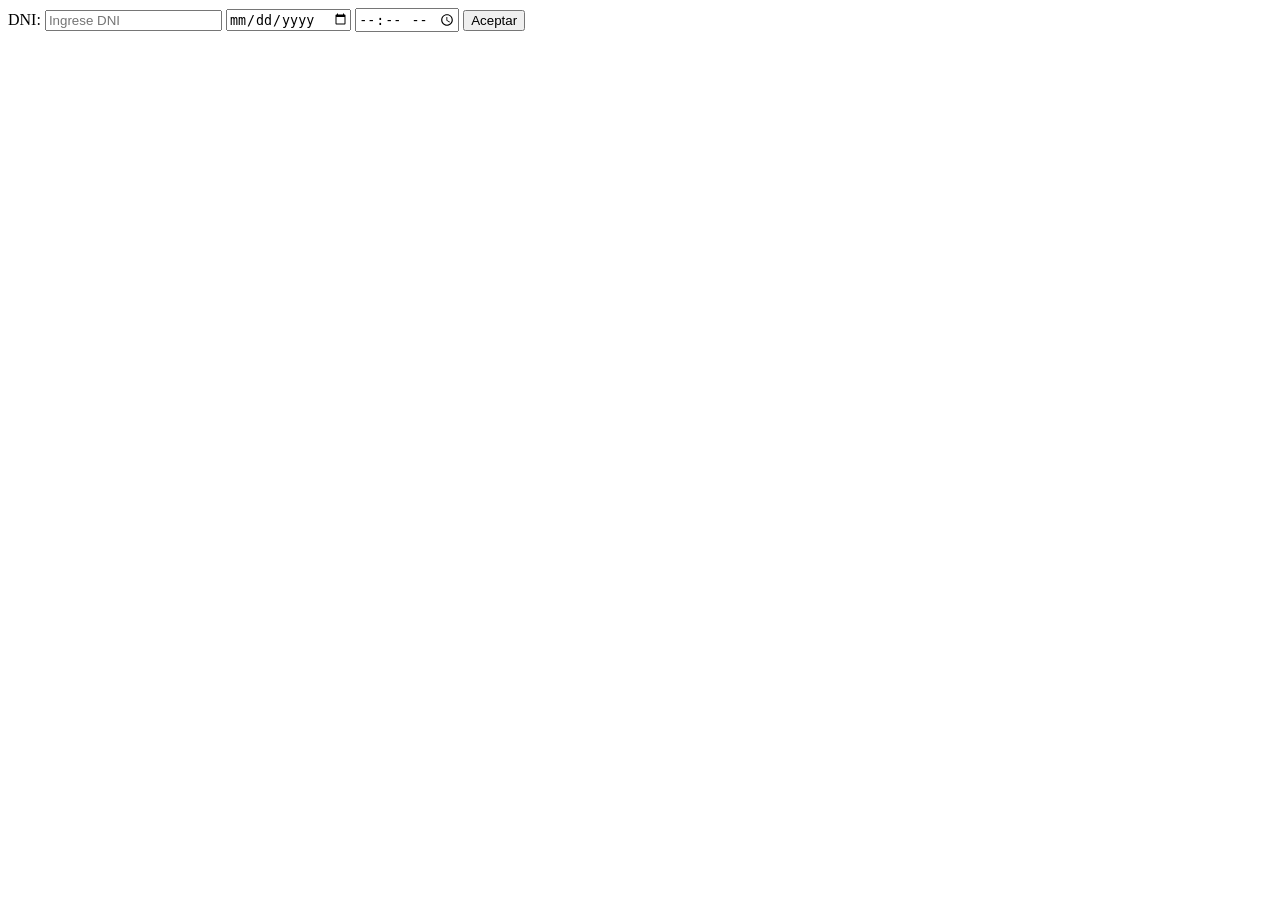
<file: index.html>
<html>
    <head>
       <title>Introduccion a Html</title>
       <meta charset="UTF-8">
    </head>
    <body>
        <label>DNI: </label>
        <input placeholder="Ingrese DNI" type="number">

         <input type="date">
         <input type="time">

        <button>Aceptar</button>
    </body>
</html>
</file>
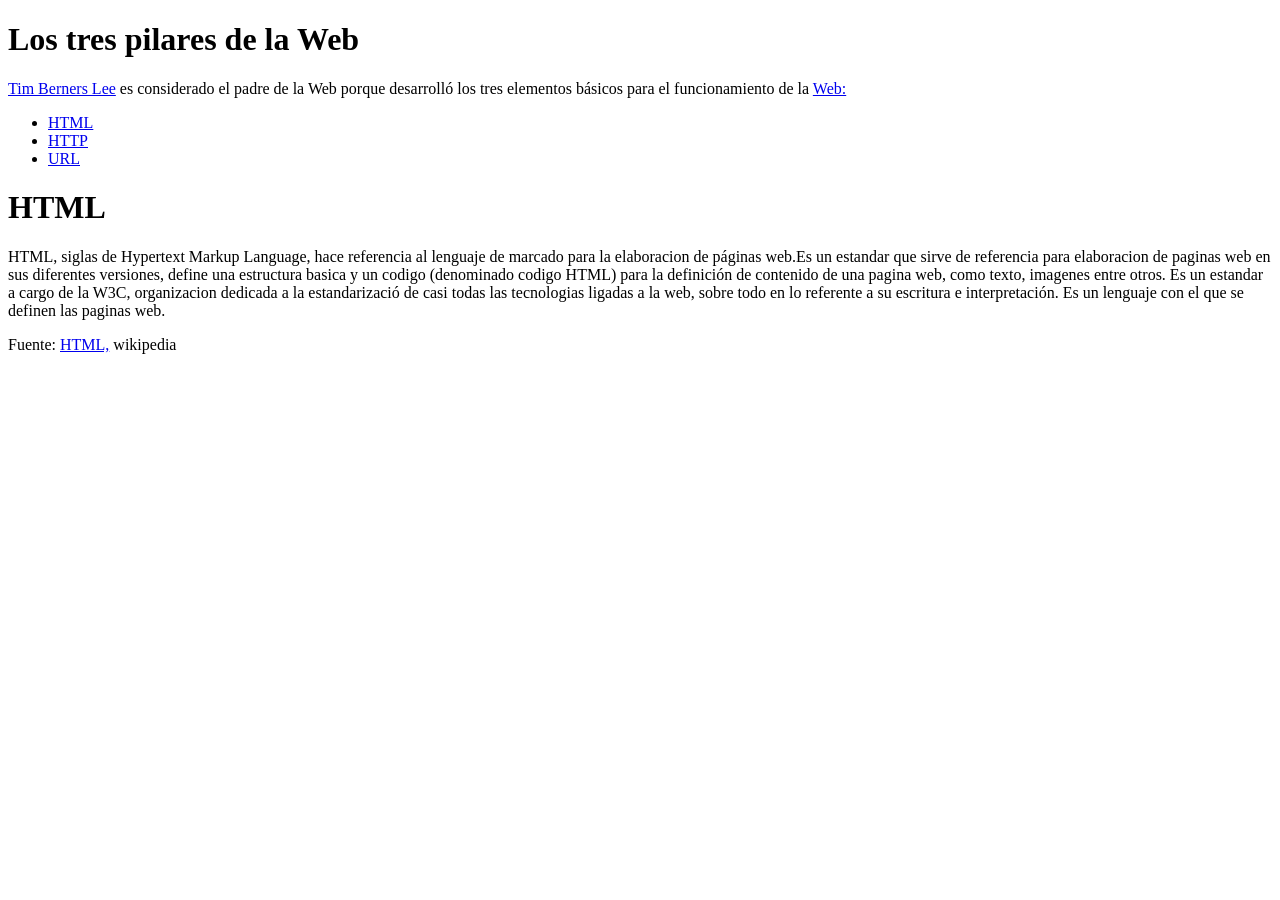
<file: practica1.html>
<!DOCTYPE html>
<html lang="en">
<head>
    <meta charset="UTF-8">
    <meta http-equiv="X-UA-Compatible" content="IE=edge">
    <meta name="viewport" content="Width=device-width, initial-scale=1-0">
    <title>Practica1</title>

</head>
    <body class="fondo">
     <h1>Los tres pilares de la Web</h1>
     <div class="contenedor">

     <p><a href="http://es.wikipedia.org/wiki/Tim_Berners-Lee">Tim Berners Lee</a> es considerado el padre de la Web porque desarrolló los tres elementos básicos para el funcionamiento de la <a href="http://es.wikipedia.org/wiki/World_Wide_Web">Web:</a></p>

    <div>
     <nav>
        <ul>
           <li><a href="http://es.wikipedia.org/wiki/HTML">HTML</a></li>
           <li><a href="http://es.wikipedia.org/wiki/Hypertext_Transfer_Protocol">HTTP</a></li>
           <li><a href="http://es.wikipedia.org/wiki/Localizador_de_recursos_uniforme">URL</a></li>
        </ul>
    </nav>

    </div>

    <h1>HTML</h1>

    <p>HTML, siglas de Hypertext Markup Language, hace referencia al lenguaje de marcado para la elaboracion de páginas web.Es un estandar que sirve de referencia para elaboracion de paginas web en sus diferentes versiones,
     define una estructura basica y un codigo (denominado codigo HTML) para la definición de contenido de una pagina web, como texto, imagenes entre otros. Es un estandar a cargo de la W3C, organizacion dedicada a la estandarizació
     de casi todas las tecnologias ligadas a la web, sobre todo en lo referente a su escritura e interpretación. Es un lenguaje con el que se definen las paginas web.</p>
    
     <p>Fuente: <a href="http://es.wikipedia.org/wiki/HTML">HTML,</a> wikipedia</p>

    </body>
    </html>
</file>
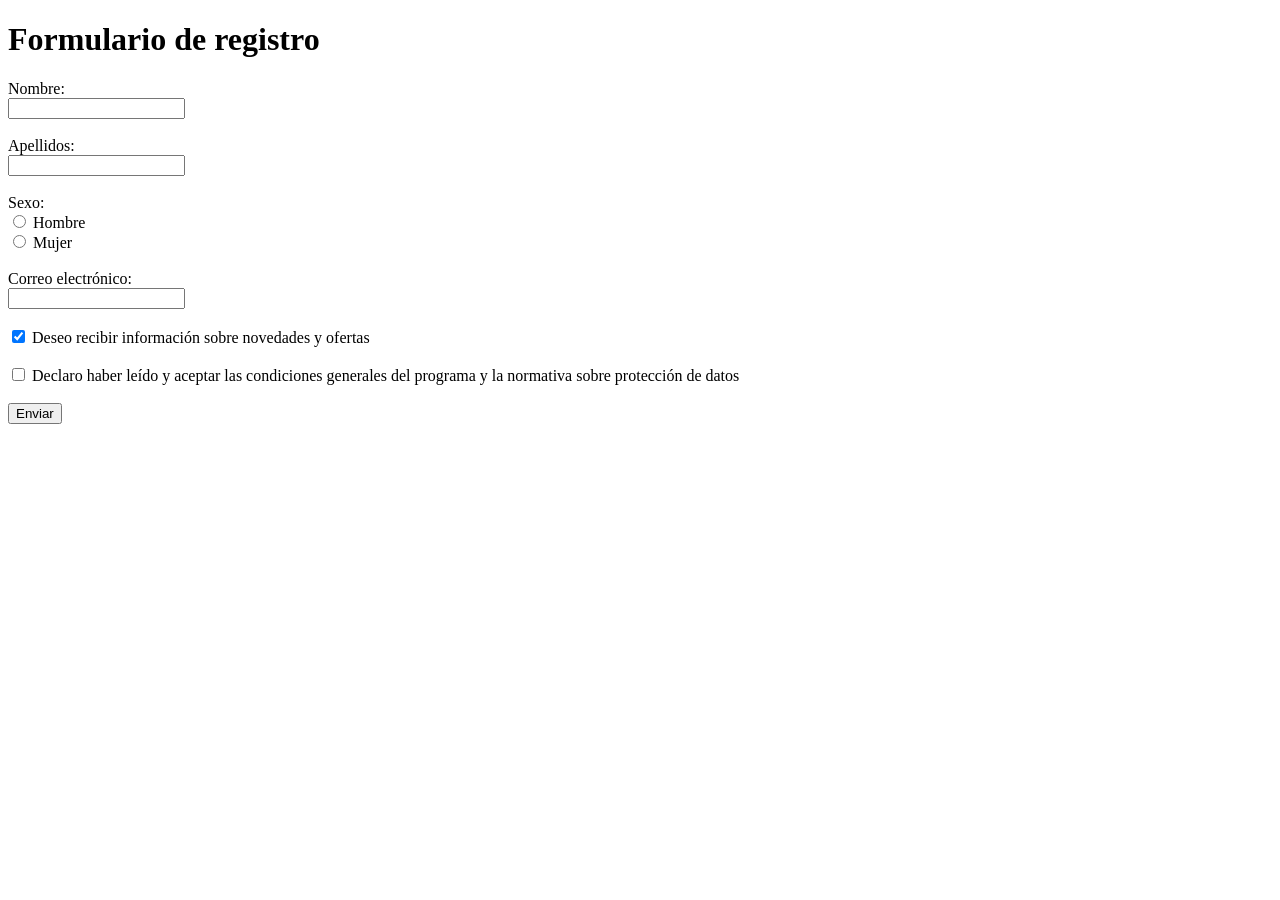
<file: practica2.html>
<!DOCTYPE html>
<html lang="es">
<head>
    <meta charset="UTF-8">
    <meta name="viewport" content="width=device-width, initial-scale=1.0">
    <title>Formulario de registro</title>
</head>
<body>
    <h1>Formulario de registro</h1>
    <form action="#" method="post">
        <label for="nombre">Nombre:</label><br>
        <input type="text" id="nombre" name="nombre" maxlength="50" required><br><br>

        <label for="apellidos">Apellidos:</label><br>
        <input type="text" id="apellidos" name="apellidos" maxlength="50" required><br><br>

        <label for="sexo">Sexo:</label><br>
        <input type="radio" id="hombre" name="sexo" value="hombre" required>
        <label for="hombre">Hombre</label><br>
        <input type="radio" id="mujer" name="sexo" value="mujer" required>
        <label for="mujer">Mujer</label><br><br>

        <label for="email">Correo electrónico:</label><br>
        <input type="email" id="email" name="email" required><br><br>

        <input type="checkbox" id="info" name="info" checked>
        <label for="info">Deseo recibir información sobre novedades y ofertas</label><br><br>

        <input type="checkbox" id="condiciones" name="condiciones" required>
        <label for="condiciones">Declaro haber leído y aceptar las condiciones generales del programa y la normativa sobre protección de datos</label><br><br>

        <input type="submit" value="Enviar">
    </form>
</body>
</html>
</file>
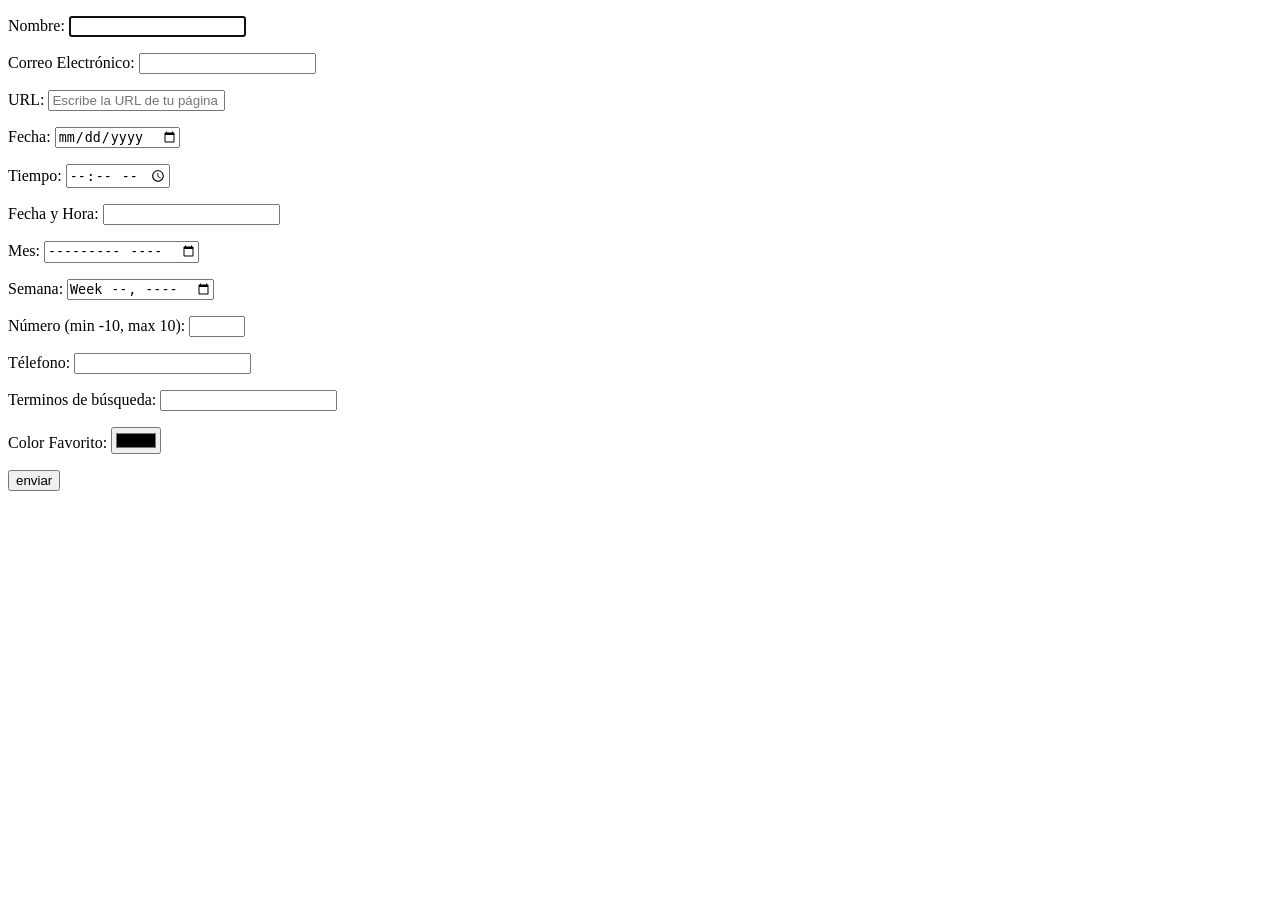
<file: practica3.html>
<!DOCTYPE html>
<html lang="en">
<head>
    <meta charset="UTF-8">
    <meta name="viewport" content="width=device-width, initial-scale=1.0">
    <title>Formulario de prueba de HTML5</title>
</head>
<body>
    <form>
       <p>
        <label>Nombre:</label>
        <input type="text" required autofocus>
       </p>

        <p>
        <label>Correo Electrónico:</label>
        <input type="email" required>
        </p>

        <p>
            <label>URL:</label>
            <input type="url" placeholder="Escribe la URL de tu página web personal">
        </p>

        <p>
            <label>Fecha:</label>
            <input type="date">
        </p>

        <p>
            <label>Tiempo:</label>
             <input type="time">
        </p>

        <p>
            <label>Fecha y Hora:</label>
             <input type="datetime">
        </p>

        <p>
           <label>Mes:</label>
            <input type="month">
        </p>

        <p>
            <label>Semana:</label>
             <input type="week">
        </p>

        <p>
            <label>Número (min -10, max 10):</label>
             <input type="number" min="-10" max="10">
        </p>

        <p>
            <label>Télefono:</label>
             <input type="tel">
        </p>

        <p>
            <label>Terminos de búsqueda:</label>
             <input type="search">
        </p>

        <p>
            <label>Color Favorito:</label>
             <input type="color">
        </p>

       <input type="submit" value="enviar"></button>

    </form>
</body>
</html>
</file>
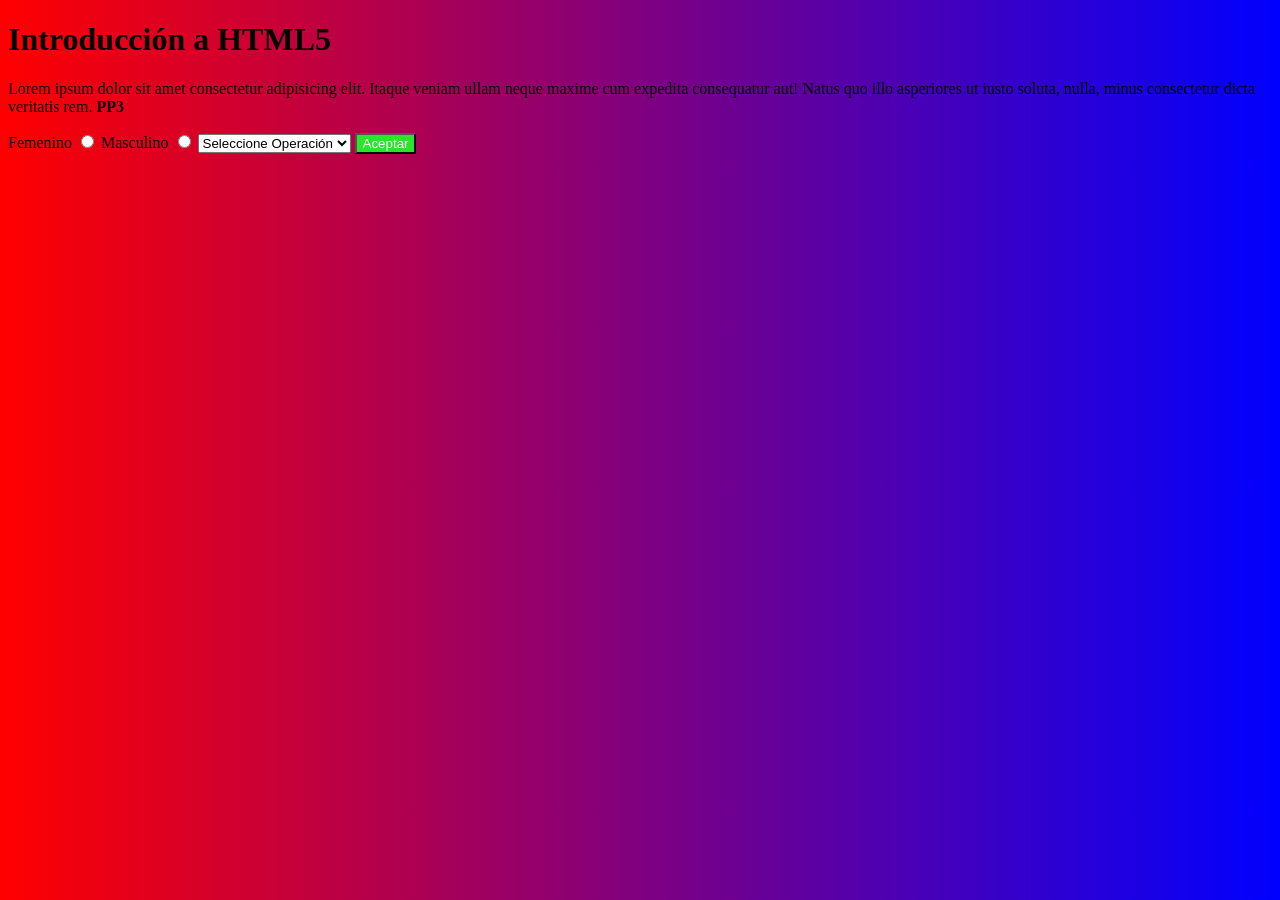
<file: pruebapp3.html>
<!DOCTYPE html>
<html lang="en">
<head>
    <meta charset="UTF-8">
    <meta name="viewport" content="width=device-width, initial-scale=1.0">
    <title>Uso de Git</title>
    <link rel="stylesheet" href="style.css">
</head>
<body class="fondo">
    <h1>Introducción a HTML5</h1>
     <p>
     Lorem ipsum dolor sit amet consectetur adipisicing elit. Itaque veniam ullam neque maxime cum expedita consequatur aut! Natus quo illo asperiores ut iusto soluta, nulla, minus consectetur dicta veritatis rem.
     <b>PP3</b>
    </p>

    <label>Femenino</label>
     <input name="sexo" type="radio">
     <label>Masculino</label>
     <input name="sexo" type="radio">
     
    <select>
         <option value="-1" selected disabled>Seleccione Operación</option>
         <option value="0">Sumar</option>
         <option value="1">Restar</option>
         <option value="2">Multiplicar</option>
    </select>
    <button class="btn">Aceptar</button>
</body>
</html>
</file>
<file: style.css>
.btn {
    background: rgb(42, 229, 42);
    color: white;
}

.fondo {
    background-image: linear-gradient(to right,red,blue);
}
</file>
